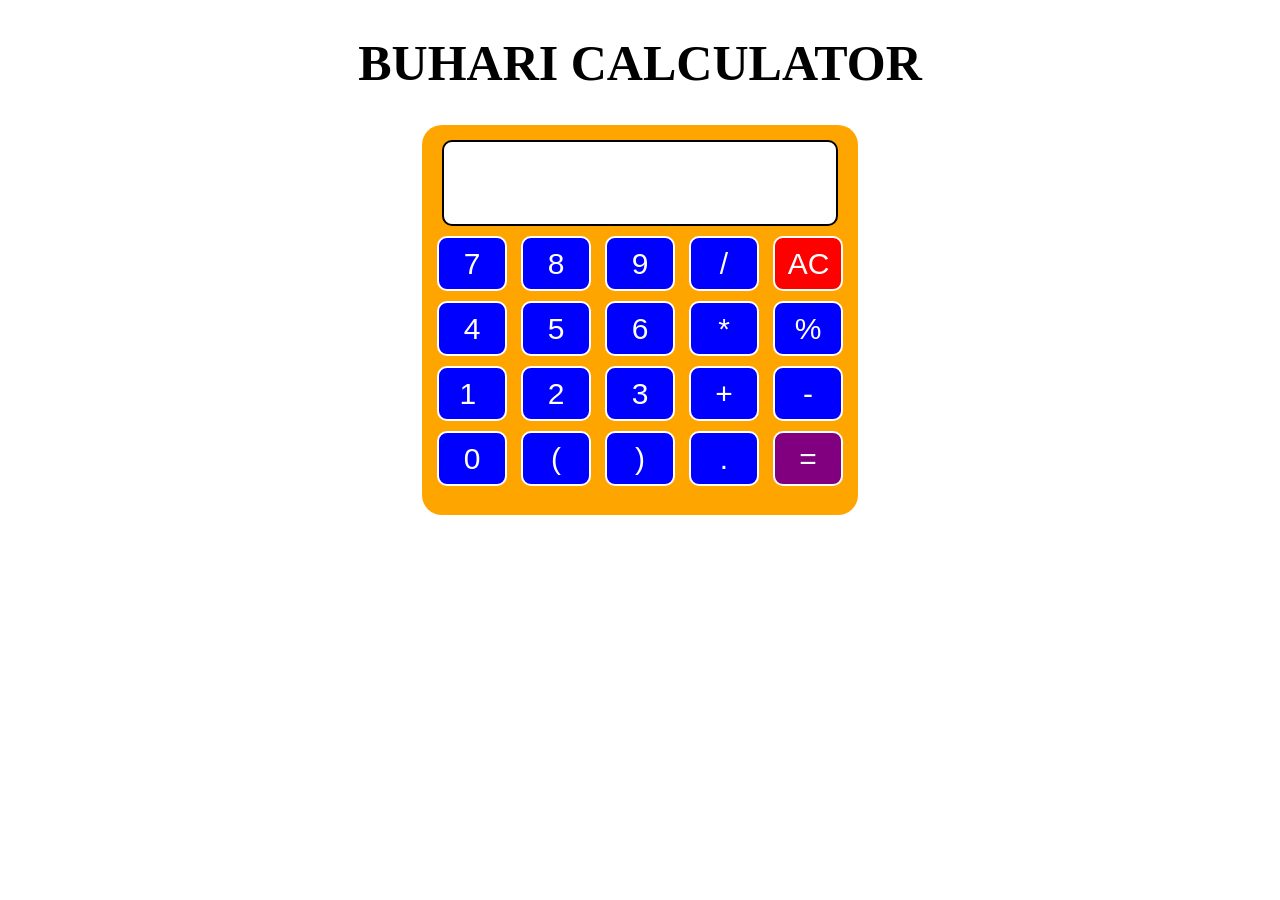
<file: index.html>
<!DOCTYPE html>
<html lang="en" dir="ltr">
  <head>
    <meta charset="utf-8">
    <title>CALCULATOR</title>
    <link rel="stylesheet" href="styles.css">
    </style>
  </head>
  <body>
    <div class="container" align="center">
      <h1>BUHARI CALCULATOR</h1>
    <form name="forms">
      <div class="calc">
        <input type="text" id="answer" name="screen"><br>
        <input type="button" name="" value=" 7 " onclick="forms.screen.value+='7'">
        <input type="button" name="" value=" 8 " onclick="forms.screen.value+='8'">
        <input type="button" name="" value=" 9 " onclick="forms.screen.value+='9'">
        <input type="button" name="" value=" / " onclick="forms.screen.value+='/'">
        <input type="button" value=" AC " class="btn-red" onclick="forms.screen.value=' '"><br>


        <input type="button" name="" value=" 4 " onclick="forms.screen.value+='4'">
        <input type="button" name="" value=" 5 " onclick="forms.screen.value+='5'">
        <input type="button" name="" value=" 6 " onclick="forms.screen.value+='6'">
        <input type="button" name="" value=" * " onclick="forms.screen.value+='*'">
        <input type="button" name="" value=" % " onclick="forms.screen.value+='%'"><br>

        <input type="button" name="" value=" 1  " onclick="forms.screen.value+='1'">
        <input type="button" name="" value=" 2 " onclick="forms.screen.value+='2'">
        <input type="button" name="" value=" 3 " onclick="forms.screen.value+='3'">
        <input type="button" name="" value=" + " onclick="forms.screen.value+='+'">
        <input type="button" name="" value=" - " onclick="forms.screen.value+='-'"><br>

        <input type="button" name="" value="0" onclick="forms.screen.value+='0'">
        <input type="button" name="" value="(" onclick="forms.screen.value+='('">
        <input type="button" name="" value=")" onclick="forms.screen.value+=')'">
        <input type="button" name="" value=" . " onclick="forms.screen.value+='.'">
        <input type="button" name="" value=" = " class="btn-blue"onclick="forms.screen.value=eval(forms.screen.value)"><br>
      </div>
      </div>
    </form>
  </body>
</html>
</file>
<file: styles.css>
.container{
  margin: auto;
}

h1{
  font-size: 50px;
  font-family: arial sans-serif;
}

.calc{
  height: 370px;
  background: orange;
  padding: 10px;
  border-radius: 20px;
  display: inline-block;
}

#answer{
  background: white;
  width: 380px;
  height: 80px;
  color: black;
  border-radius: 10px;
  padding-right: 10px;
  text-align: right;
  letter-spacing: 1px;
}

#answer:hover{
  background: white
}

input{
  font-size: 30px;
  width: 70px;
  height: 55px;
  color: #fff;
  background: blue;
  border-radius: 10px;
  margin: 5px;
  outline: none;
  border: 2px solid;
}

input[type="button"]:hover{
  cursor: pointer;
  background: white;
  color: black;
}

.btn-red{
  background: red;
}

.btn-blue{
  background-color: purple;
  cursor: no-drop;
}
</file>
